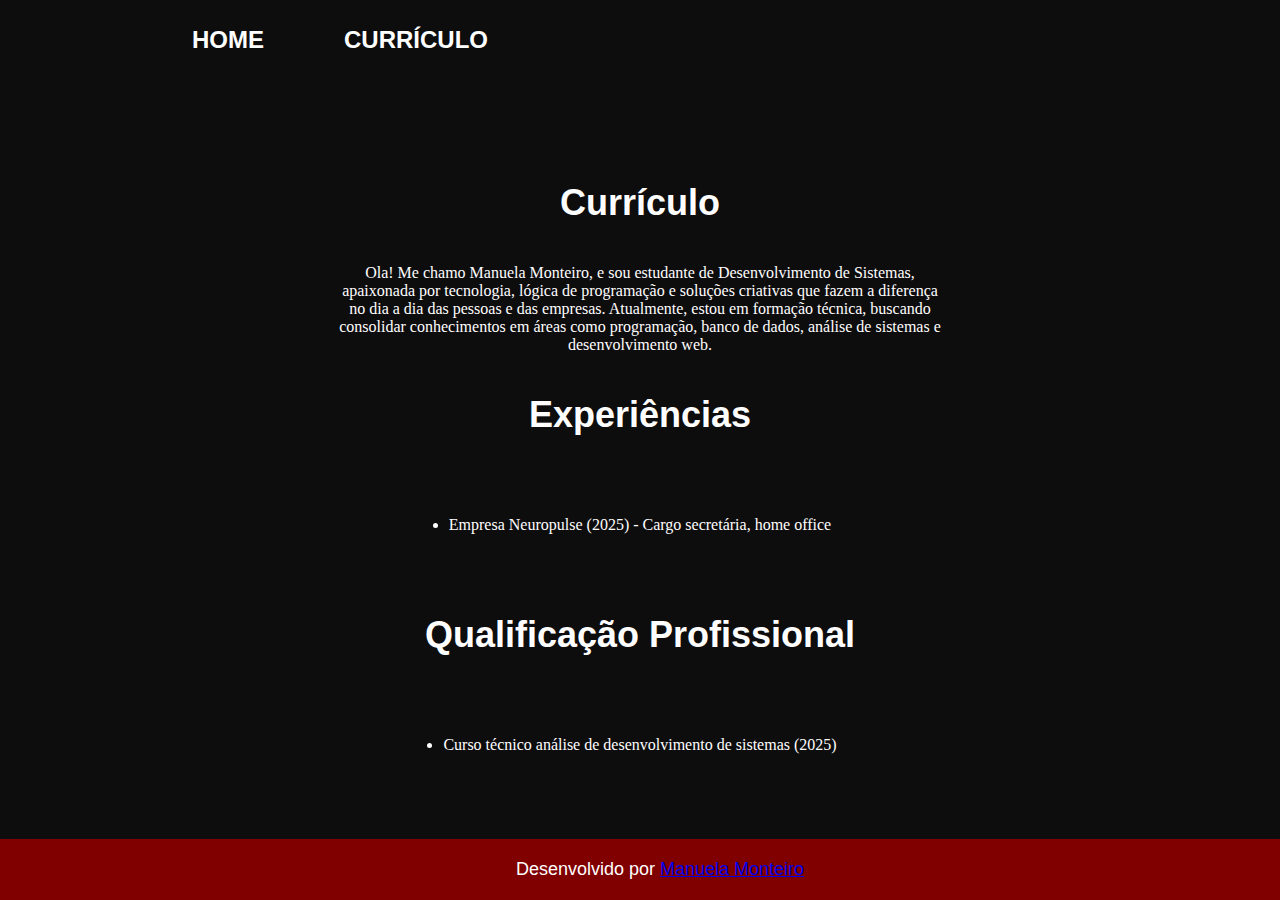
<file: curriculo.html>
<!DOCTYPE html>
<html lang="pt-br">
<head>
    <meta charset="UTF-8">
    <meta name="viewport" content="width=device-width, initial-scale=1.0">
    <title>Currículo</title>
    <link rel="stylesheet" href="style.css">
    <link rel="stylesheet" href="https://cdnjs.cloudflare.com/ajax/libs/font-awesome/6.0.0-beta3/css/all.min.css">
</head>
<body>
    <header class="cabecalho">

        <nav class="cabecalho-menu">

            <a class="cabecalho-menu-links" href="index.html">HOME</a>

           
            <a class="cabecalho-menu-links" href="curriculo.html">CURRÍCULO</a>
            
        </nav>

    </header>

    <main class="conteudo">
        <section class="apresentacao-conteudo">
            <h1 class="apresentacao-conteudo-titulo">Currículo</h1>
            <p class="apresentacao-conteudo-texto">Ola! Me chamo Manuela Monteiro, e sou estudante de Desenvolvimento de Sistemas, apaixonada por tecnologia, lógica de programação e soluções criativas que fazem a diferença no dia a dia das pessoas e das empresas. Atualmente, estou em formação técnica, buscando consolidar conhecimentos em áreas como programação, banco de dados, análise de sistemas e desenvolvimento web. 
            </p>
            <h2 class="apresentacao-conteudo-titulo">Experiências</h2>

            <p class="apresentacao-conteudo-texto">
                <ul class="apresentacao-conteudo-texto">
                   <li>Empresa Neuropulse (2025) - Cargo secretária, home office</li>
                </ul>
            </p>

            <h2 class="apresentacao-conteudo-titulo">Qualificação Profissional</h2>

            <p class="apresentacao-conteudo-texto">
                <ul class="apresentacao-conteudo-texto">
                   <li>Curso técnico análise de desenvolvimento de sistemas (2025)</li>
                </ul>
            </p>


        </section>
    </main>

    <br></br>

<footer class="rodape">

<p>
    Desenvolvido por <a href="https://github.com/manumonteiro03"> Manuela Monteiro</a>
</p>

</footer>
</body>
</html>
</file>
<file: style.css>
* {
    margin: 0;
    padding: 0;
}

body {
    height: 100vh;
    background-color: rgb(14, 13, 14);
    background-attachment: fixed;
    color: rgb(255, 254, 254);
    margin: 0;
}

.cabecalho {
    padding: 2% 0% 0% 15%;
}

.cabecalho-menu {
    display: flex;
    gap: 80px;
}

.cabecalho-menu-links {
    font-family: Arial, Helvetica, sans-serif;
    font-size: 24px;
    font-weight: 600;
    color: white;
    text-decoration: none;
}

.conteudo {
    /* Define a altura do elemento como automática (ajustada ao conteúdo) */
    height: auto;

    /* Define a direção dos elementos filhos como coluna (de cima para baixo) */
    flex-direction: column;

    /* Define uma margem ao redor do elemento de 10% */
    margin: 10%;

    /* Transforma o elemento em um contêiner flexível */
    display: flex;

    /* Alinha os itens verticalmente no centro do contêiner */
    align-items: center;

    /* Distribui o espaço restante entre os itens horizontalmente */
    justify-content: space-between;

    margin-bottom: 15px;
}

/* Estilos para elementos com a classe .apresentacao-conteudo */
.apresentacao-conteudo {
    /* Define a largura do elemento como 615px */
    width: 615px;

    /* Transforma o elemento em um contêiner flexível com direção de coluna */
    display: flex;
    flex-direction: column;

    /* Centraliza verticalmente os elementos dentro do contêiner */
    justify-content: center;

    /* Centraliza horizontalmente os elementos dentro do contêiner */
    align-items: center;

    /* Centraliza o alinhamento do texto dentro do contêiner */
    text-align: center;

    /* Define a altura do elemento como automática (ajustada ao conteúdo) */
    height: auto;

    /* Define o espaçamento entre os elementos filhos como 40px */
    gap: 40px;

    /* Define a ordem do elemento como 2 na ordem de exibição */
    order: 2;
}

/* Estilos para elementos com a classe .apresentacao-conteudo-titulo */
.apresentacao-conteudo-titulo {
    /* Define o tamanho da fonte como 36px */
    font-size: 36px;

    /* Define a família de fontes como 'Krona One' com fallback para sans-serif */
    font-family: 'Krona One', sans-serif;

    /* Alinha o texto justificado */
    text-align: justify;
}


.apresentacao-conteudo-paragrafo {
 
    font-size: 24px;

   font-family: 'Montserrat', sans-serif;

    text-align: justify;
}

.apresentacao-links-conteudo {
    font-family: Arial, Helvetica, sans-serif;
    font-weight: 400;
    font-size: 40px;
}

.botao1 {
    background-color: #000;
    color: #fffefe;
    width: 500px;
    height: 80px;
    text-align: center;
    display: flex;
    justify-content: center;
    align-items: center;
    border: 2px solid #fffefe;
    border-radius: 50px;
    font-size: 36px;
    padding: 15px 0;
    text-decoration: none;
    font-family: Arial, Helvetica, sans-serif;
    letter-spacing: 2px;
    text-transform: uppercase;
    position: relative;
    overflow: hidden;
}

.botao1::before {
    content: "";
    position: absolute;
    top: 0;
    left: -100%;
    width: 100%;
    height: 100%;
    background: linear-gradient(45deg, transparent, #ff5500);
    transition:0.5s;
}

.botao1:hover::before {
    left: 100%;
}

.botao1 i {
    position: absolute;
    left: 50%;
    top: 50%;
    transform: translate(-50%, -50%);
    font-size: 60px;
}

/* fim botao1 */

.botao2 {
    background-color: #000;
    color: #0077b5;
    width: 500px;
    height: 80px;
    text-align: center;
    display: flex;
    justify-content: center;
    align-items: center;
    border: 2px solid #0077b5;
    border-radius: 50px;
    font-size: 36px;
    padding: 15px 0;
    text-decoration: none;
    font-family: Arial, Helvetica, sans-serif;
    letter-spacing: 2px;
    text-transform: uppercase;
    position: relative;
    overflow: hidden;
}

.botao2::before {
    content: "";
    position: absolute;
    top: 0;
    left: -100%;
    width: 100%;
    height: 100%;
    background: linear-gradient(45deg, transparent, #0077b5);
    transition:0.5s;
}

.botao2:hover::before {
    left: 100%;
}

.botao2 i {
    position: absolute;
    left: 50%;
    top: 50%;
    transform: translate(-50%, -50%);
    font-size: 60px;
}

/* fim botao2 */

.botao3 {
    background-color: #000;
    color: #333;
    width: 500px;
    height: 80px;
    text-align: center;
    display: flex;
    justify-content: center;
    align-items: center;
    border: 2px solid #333;
    border-radius: 50px;
    font-size: 36px;
    padding: 15px 0;
    text-decoration: none;
    font-family: Arial, Helvetica, sans-serif;
    letter-spacing: 2px;
    text-transform: uppercase;
    position: relative;
    overflow: hidden;
}

.botao3::before {
    content: "";
    position: absolute;
    top: 0;
    left: -100%;
    width: 100%;
    height: 100%;
    background: linear-gradient(45deg, transparent, #333);
    transition:0.5s;
}

.botao3:hover::before {
    left: 100%;
}

.botao3 i {
    position: absolute;
    left: 50%;
    top: 50%;
    transform: translate(-50%, -50%);
    font-size: 60px;
}

/* fim botao3 */

.botao4 {
    background-color: #000;
    color: #25d366;
    width: 500px;
    height: 80px;
    text-align: center;
    display: flex;
    justify-content: center;
    align-items: center;
    border: 2px solid #25d366;
    border-radius: 50px;
    font-size: 36px;
    padding: 15px 0;
    text-decoration: none;
    font-family: Arial, Helvetica, sans-serif;
    letter-spacing: 2px;
    text-transform: uppercase;
    position: relative;
    overflow: hidden;
}

.botao4::before {
    content: "";
    position: absolute;
    top: 0;
    left: -100%;
    width: 100%;
    height: 100%;
    background: linear-gradient(45deg, transparent, #25d366);
    transition:0.5s;
}

.botao4:hover::before {
    left: 100%;
}

.botao4 i {
    position: absolute;
    left: 50%;
    top: 50%;
    transform: translate(-50%, -50%);
    font-size: 60px;
}

/* fim botao4 */

.botao5 {
    background-color: #000;
    color: #ca194e;
    width: 500px;
    height: 80px;
    text-align: center;
    display: flex;
    justify-content: center;
    align-items: center;
    border: 2px solid #ca194e;
    border-radius: 50px;
    font-size: 36px;
    padding: 15px 0;
    text-decoration: none;
    font-family: Arial, Helvetica, sans-serif;
    letter-spacing: 2px;
    text-transform: uppercase;
    position: relative;
    overflow: hidden;
}

.botao5::before {
    content: "";
    position: absolute;
    top: 0;
    left: -100%;
    width: 100%;
    height: 100%;
    background: linear-gradient(45deg, transparent, #b61ca9);
    transition:0.5s;
}

.botao5:hover::before {
    left: 100%;
}

.botao5 i {
    position: absolute;
    left: 50%;
    top: 50%;
    transform: translate(-50%, -50%);
    font-size: 60px;
}
.rodape {
    position: fixed;
    bottom: 0;
    left: 0;
    width: 100%;
    color: white;
    background-color: #800;
    text-decoration: none;
    display: flex;
    align-items: center;
    justify-content: center;
    text-align: center;
    font-family: Arial, Helvetica, sans-serif;
    font-size: 18px;
    font-weight: 400;
    padding: 20px;
}
.rodape:hover {
    color: #1e00ff;

}
.imagem{
    max-width: 100%;
    width: 285px;
    height: 386px;
    text-align: center;
    align-items: center;
    border-radius: 10px;
    box-shadow: 0px 0px 20px rgba( 0, 0, 0, 0.8);
    transition: transform 0.3s ease-in-out;
    position: relative;
    overflow: hidden;
    order: 1;
    margin-bottom: 80px;

}

.imagem img {
    object-fit: cover;
    display: block;
    width: 100%;
    height: 100%;

}

.imagem::before,
.imagem::after {
    content: "";
    position: absolute;
    width: 10px;
    height: 10px;
    border: 2px solid #ff5500;
    background-color: transparent;
}


.imagem:before {
    bottom: 0;
    right: 0;
    border-bottom-right-radius: 10px;
    border-width: 2px 0 0 2px;
}

.imagem::after {
    bottom: 0;
    right: 0;
    border-bottom-right-radius: 10px;
    border-width: 0 2px 2px 0;
 }
 .imagem:hover {
    transform: scale(1.1);

    }

     .rodape {
        position: fixed;
        bottom: 0;
        left: 0;
        width: 100%;
        color: white;
        background-color: #800000;
        display: flex;
        align-items: center;
        justify-content: center;
        text-align: center;
        font-family: 'Lucida Sans', 'Lucida Sans Regular', 'Lucida Grande', 'Lucida Sans Unicode', Geneva, Verdana, sans-serif;
        font-size: 18px;
        font-weight: 400;
        padding: 20px;

    }

    .rodape a:hover {
        color: #ffa500;
    }
</file>
